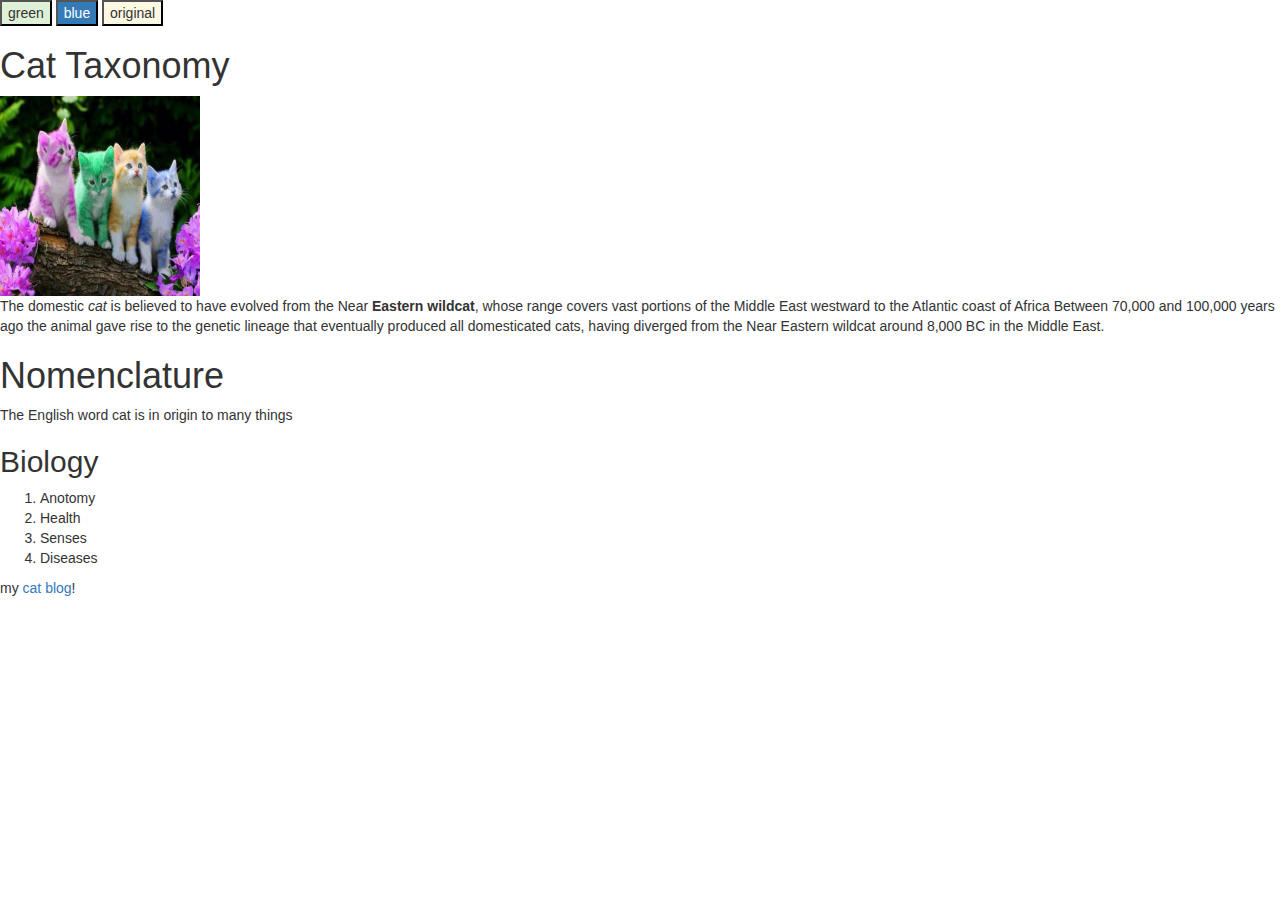
<file: index.html>
<!DOCTYPE html>
<html>
  <head>
    <link href="css/bootstrap.css" rel="stylesheet" type="text/css">
    <link href="css/styles.css" rel="stylesheet" type="text/css">
    <script src="js/jquery.js"></script>
    <script src="js/scripts.js"></script>
    <title>Cat Blog</title>
  </head>
  <body>
    <button class="bg-success" id="green">green</button>
    <button class="bg-primary" id="blue">blue</button>
    <button class="bg-warning" id="original">original</button>
    <h1>Cat Taxonomy</h1>



    <img src="img/cat.jpg" height=200 width=200 alt="cat image">
    <p>The domestic <em>cat</em> is believed to have evolved from the Near <strong>Eastern wildcat</strong>, whose range covers vast portions of the Middle East westward to the Atlantic coast of Africa Between 70,000 and 100,000 years ago the animal gave rise to the genetic lineage that eventually produced all domesticated cats, having diverged from the Near Eastern wildcat around 8,000 BC in the Middle East.</p>

    <h1>Nomenclature</h1>
    <p>The English word cat is in origin to many things</p>

    <h2>Biology</h2>
    <ol>
      <li>Anotomy</li>
      <li>Health</li>
      <li>Senses</li>
      <li>Diseases</li>
    </ol>
    <p>my <a href="https://www.thatcatblog.com/">cat blog</a>!</p>
  </body>
</html>
</file>
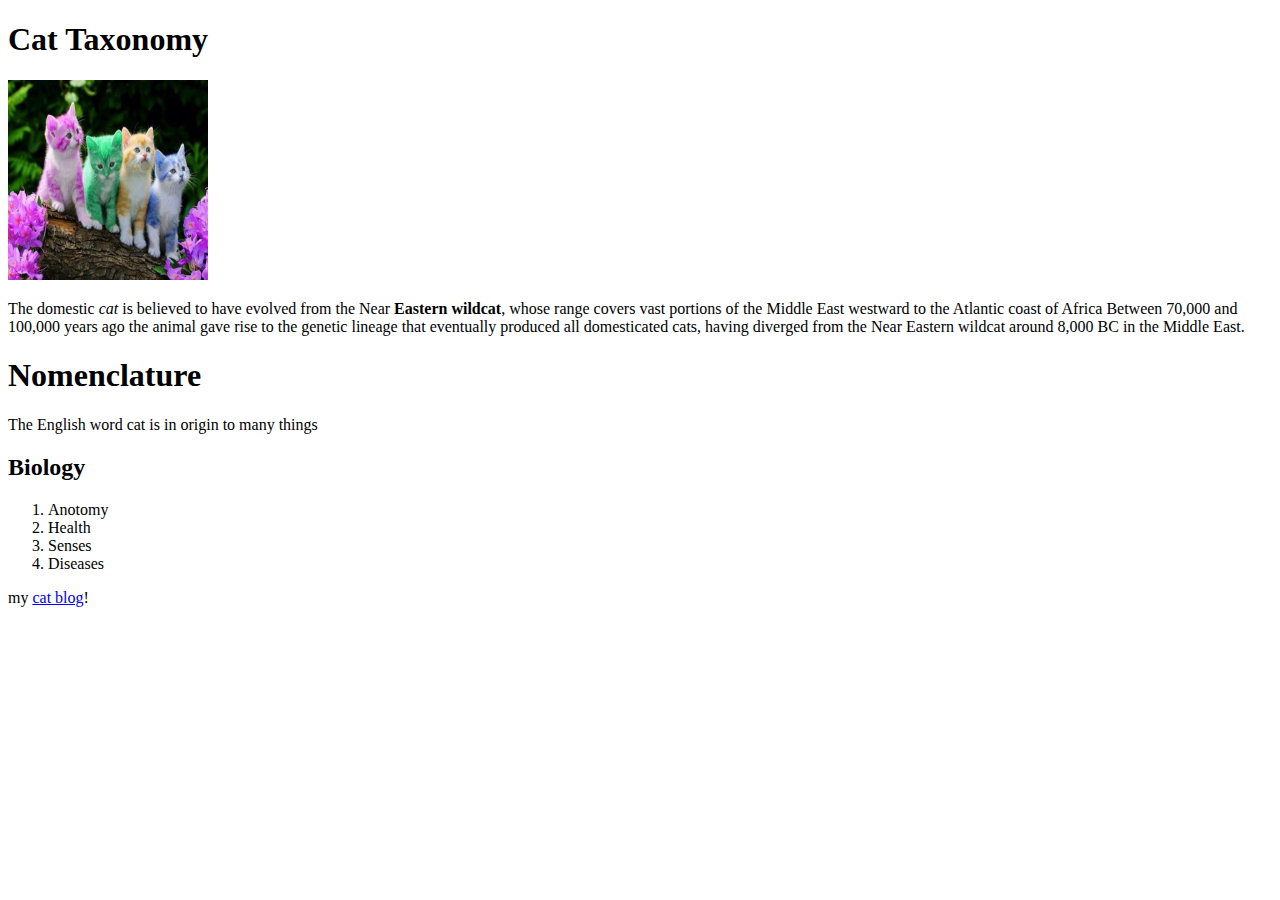
<file: cat.html>
<!DOCTYPE html>
<html>
  <head>
    <title>Cat Blog</title>
  </head>
  <body>
    <h1>Cat Taxonomy</h1>
    <img src="img/cat.jpg" height=200 width=200 alt="cat image">
    <p>The domestic <em>cat</em> is believed to have evolved from the Near <strong>Eastern wildcat</strong>, whose range covers vast portions of the Middle East westward to the Atlantic coast of Africa Between 70,000 and 100,000 years ago the animal gave rise to the genetic lineage that eventually produced all domesticated cats, having diverged from the Near Eastern wildcat around 8,000 BC in the Middle East.</p>

    <h1>Nomenclature</h1>
    <p>The English word cat is in origin to many things</p>

    <h2>Biology</h2>
    <ol>
      <li>Anotomy</li>
      <li>Health</li>
      <li>Senses</li>
      <li>Diseases</li>
    </ol>
    <p>my <a href="https://www.thatcatblog.com/">cat blog</a>!</p>
  </body>
</html>
</file>
<file: css/styles.css>
.back-greencolor {
  background-color: green;
  color: purple;

}

.back-bluecolor {
  background-color: blue;
  color: white;
}
</file>
